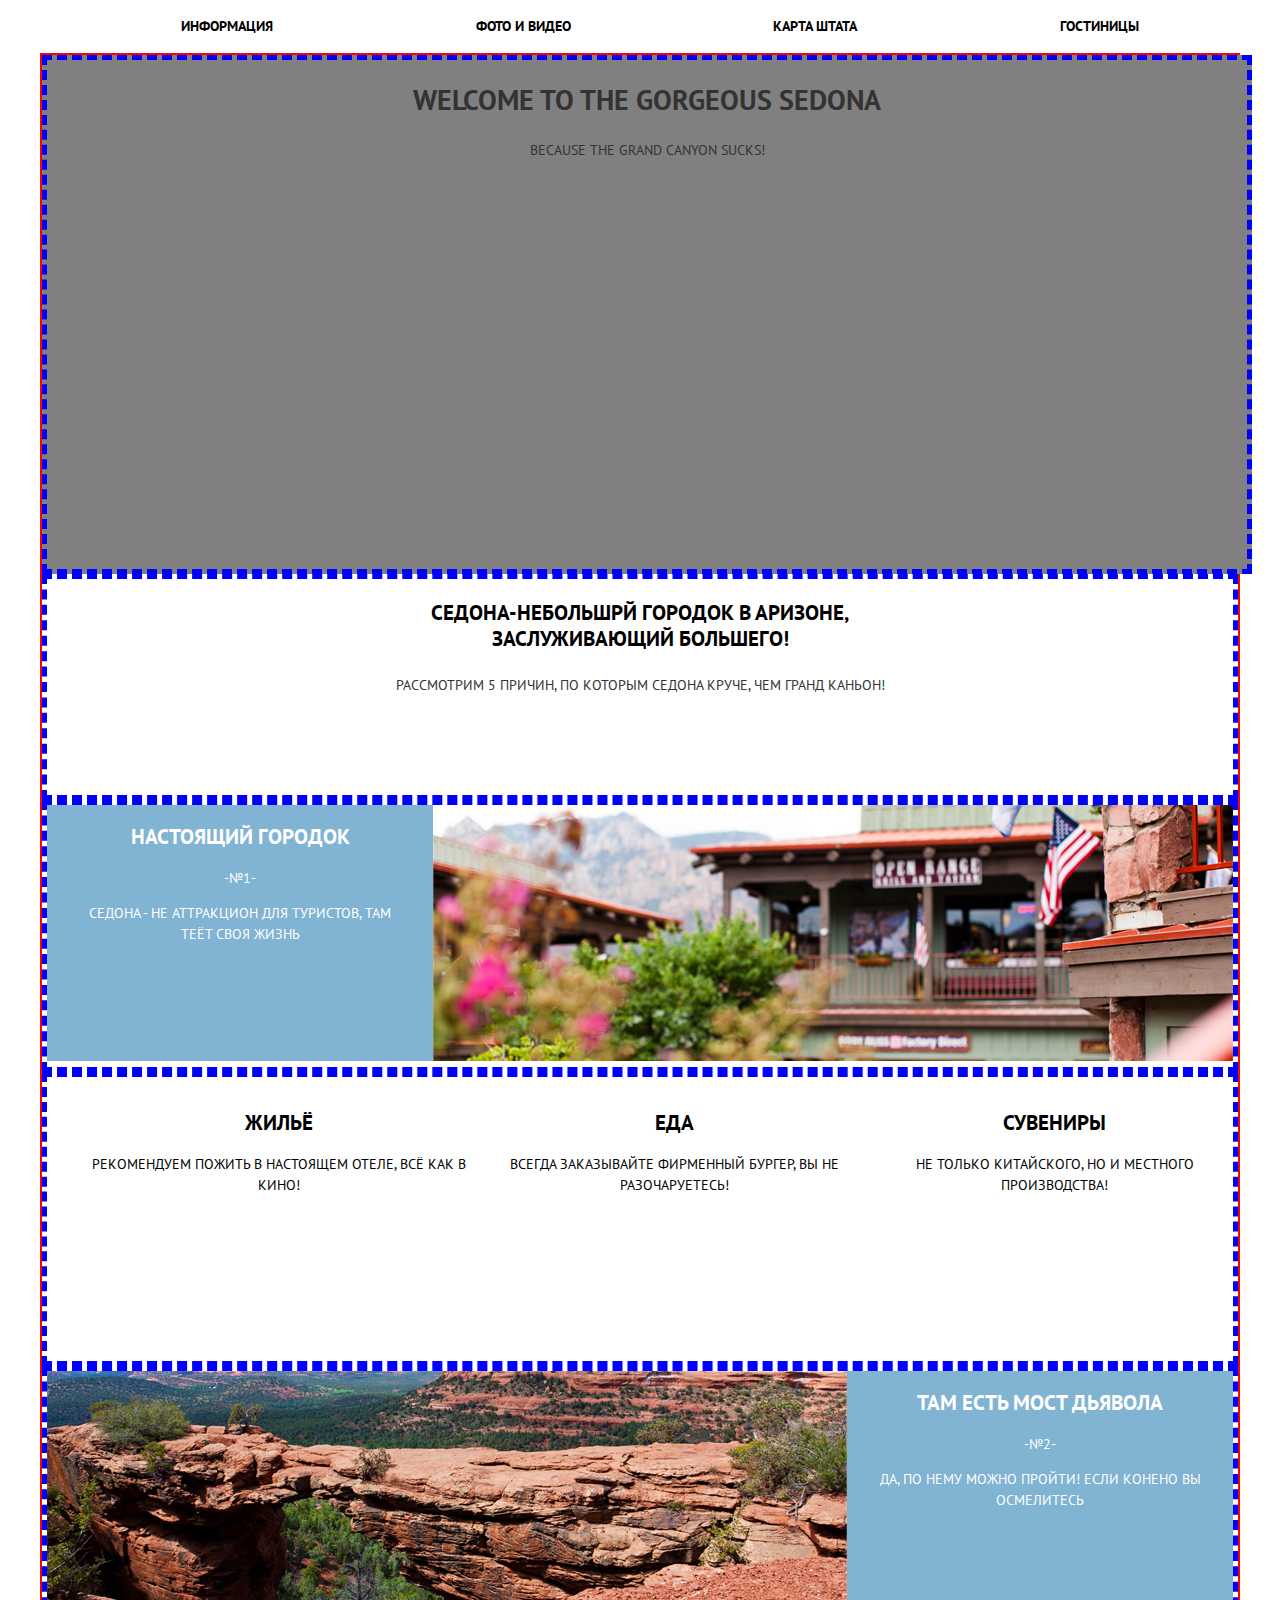
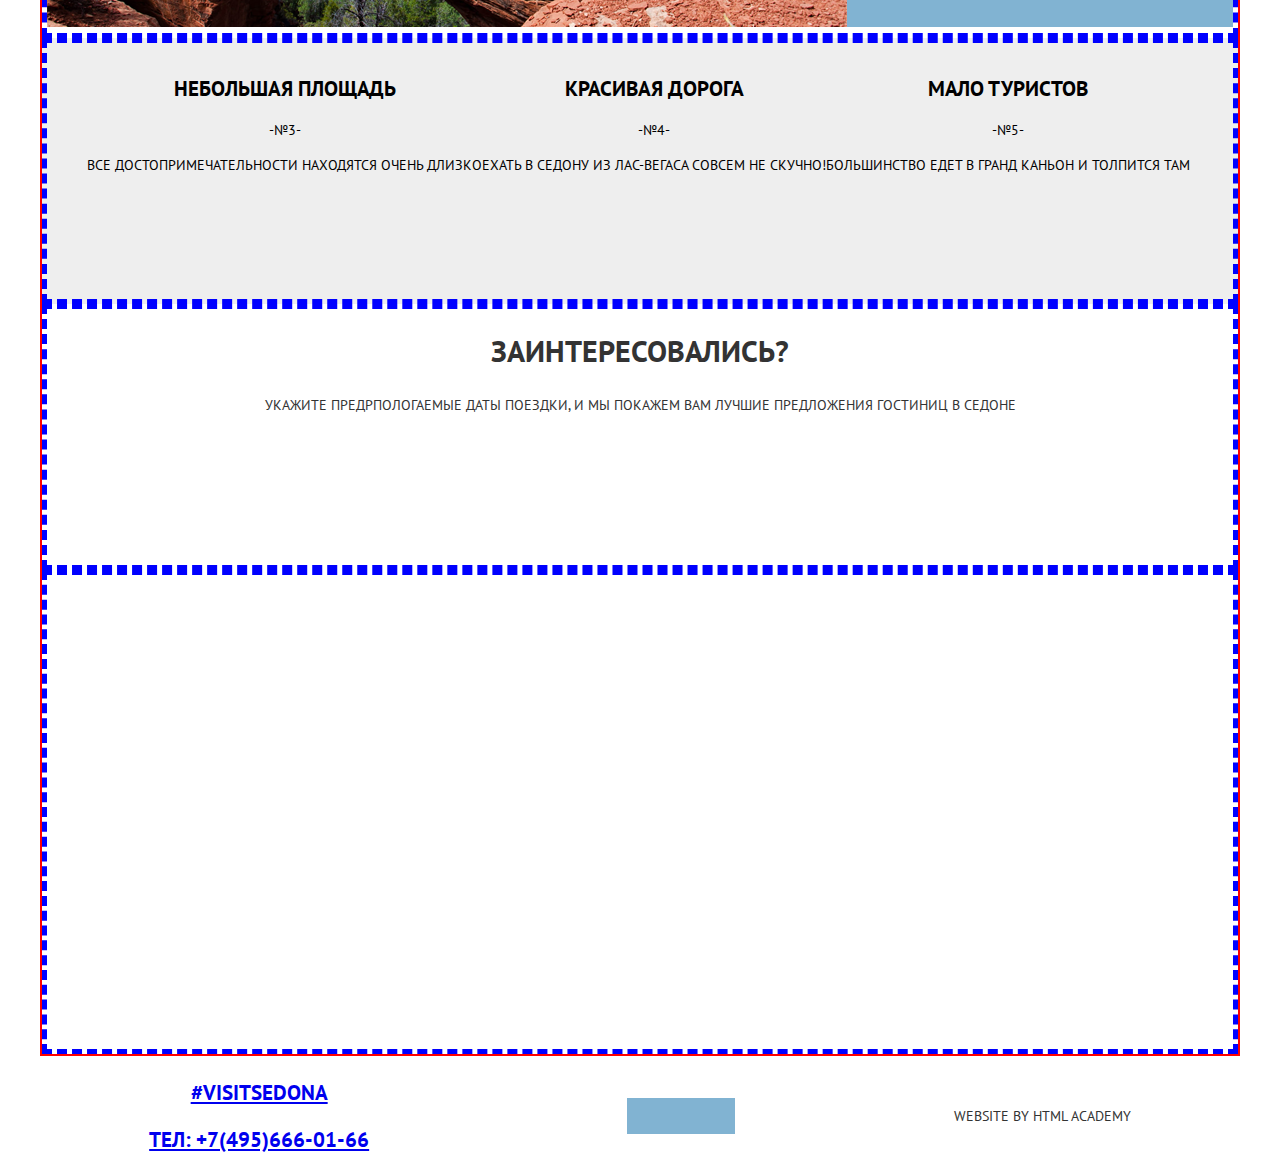
<file: index.html>
<!DOCTYPE html>
<html class="page" lang="ru">
    <head>
      <meta charset="utf-8">
      <link rel="preconnect" href="https://fonts.gstatic.com">
      <link href="https://fonts.googleapis.com/css2?family=Lato&family=Montserrat&family=PT+Sans:wght@400;700&family=Roboto&family=Roboto+Slab&display=swap" rel="stylesheet">
      <link rel="stylesheet" href="css/normalize.css">
      <link rel="stylesheet" href="css/style.css">
      
      <title>HTML Academy: Седона</title>

      <link rel="shortcut icon" type="image/x-icon" href="favicon/32.ico">
      <link rel="shortcut icon" href="favicon/152.ico" type="image/svg+sml">
      <link rel="apple-touch-icon" href="img/icons/152.png">
      <link rel="manifest" href="manifest.webmanifest">
</head>

  <body class="page-body">

    <header class="common-header">
      <nav>
        <ul class="header-list">
        <li class="header-list-item"><a href="#" class="header-list-link">информация</a></li>
        <li class="header-list-item"><a href="#"  class="header-list-link">фото и видео</a></li>
        <li class="header-list-item"><a href="#"  class="header-list-link">карта штата</a></li> 
        <li class="header-list-item"><a href="#"  class="header-list-link">гостиницы</a></li>
      </ul>
      </nav>
    </header>

    <main class="main-container">
     <section class="welcome">
       <!----<img src="img/images/background.png" alt="">--->
       <h1>Welcome to the gorgeous Sedona</h1>
       <P>Because the Grand Canyon sucks!</P>
     </section>

     <section class="small-town">
       <p class="justise-for-sedona">Седона-небольшрй городок в Аризоне,<br> заслуживающий большего!</p>
       <h2 class="reasons-why">Рассмотрим 5 причин, по которым Седона круче, чем Гранд Каньон!</h2>
     </section>

     <section class="true-city">
       <div class="true-city-text">
       <h3 class="true-city-head">Настоящий городок</h3>
       <p>-№1-</p>
       <p>Седона - не аттракцион для туристов, там<br> теёт своя жизнь</p>
      </div>
      <div>
        <img src="img/images/image.png" width="800" height="256" alt="Вид на американский городок">
      </div> 
     </section>

     <section class="advantages-list">
       <ul class="to-do-list">
         <li>
           <h3 class="advantages-list-head">Жильё</h3>
           <p>Рекомендуем пожить в настоящем отеле, всё как в кино!</p>
         </li> 
         <li>
           <h3 class="advantages-list-head">Еда</h3>
           <p>Всегда заказывайте фирменный бургер, вы не разочаруетесь!</p>
           </li>
         <li>
           <h3 class="advantages-list-head">Сувениры</h3>
           <p>Не только китайского, но и местного производства!</p>
         </li>
       </ul>
     </section>

     <section class="devils-bridge">
       <div>
         <img src="img/images/image-canyon.png" width="800" height="256" alt="Мост дьявола">
       </div>
       <div class="devils-bridge-text">
         <h3 class="devils-bridge-head">Там есть мост дьявола</h3>
         <p>-№2-</p>
         <p>Да, по нему можно пройти! Если конено вы осмелитесь</p>
      </div>
      </section>

      <section class="other-advantages">
        <ul class="other-advantages-list">
          <li>
            <h3 class="other-advantages-head">Небольшая площадь</h3>
            <p>-№3-</p>
            <p>Все достопримечательности находятся очень длизко</p>
          </li>
          <li>
            <h3  class="other-advantages-head">Красивая дорога</h3>
            <p>-№4-</p>
            <p>Ехать в Седону из Лас-Вегаса совсем не скучно!</p>
          </li>
          <li>
            <h3  class="other-advantages-head">Мало туристов</h3>
            <p>-№5-</p>
            <p>Большинство едет в Гранд Каньон и толпится там</p>
          </li>
        </ul>
      </section>

     <section class="interested">
       <h3 class="interested-head">Заинтересовались?</h3>
       <p class="best-purpose">Укажите предрпологаемые даты поездки, и мы покажем вам лучшие предложения гостиниц в Седоне</p>
     </section> 

     <section class="map">

     </section>
  </main>

  <footer class="common-footer">
    <div class="contacts">
    <p><a href="blank.html">#visitsedona</a></p>
    <p><a href="tel:+74956660166">тел: +7(495)666-01-66</a></p>
  </div>
  <div>
    <ul class="socials">
      <li class="social-item">
        <a href="#0" class="social-link social-link-twitter">
        <span class="social-link-text">twitter</span>
      </a>
    </li>
      <li class="social-item">
        <a href="#0" class="social-link social-link-facebook">
        <span class="social-link-text">facebook</span>
      </a>
    </li>
      <li class="social-item">
         <a href="#0" class="social-link social-link-youtube">
        <span class="social-link-text">youtube</span>
      </a>
    </li>
    </ul>
  </div>
  <div clas="html-logo">
    <p>website by html academy</p>
  </div>
  </footer>

  <section class="search-form">
    <h3>Поиск гостиницы в Седоне</h3>
    <p>
    <label for="in-day"> дата заезда: </label>
      <input id="in-day" type="text" placeholder="24 апреля 2017">
    </p>
    <p>
  <label for="out-day">дата выезда: </label>
   <input id="out-day" type="text" placeholder="4 июля 2017">
    </p>
   <p>
    <label for="adults"> взрослые: </label>
     <input id="adults" type="text" placeholder="2">
   </p>
    <p>
    <label for="children"> дети:</label>
     <input id="children" type="text"  placeholder="0">
    </p>
    <button type="button">Найти</button>
  </section>

  
    </body>
  
</html>
</file>
<file: css/style.css>
body {
    font-family: "PT Sans";
    font-style: normal;
    font-size: 14px;
    line-height: 1.5;
    font-weight: 400;
    color: rgba(51, 51, 51, 1);
    text-align: center;
    margin: 0 auto;
}
.page-body {
    text-transform: uppercase;
    width: 1200px;
}
.common-header {
    background-color: rgba(255, 255, 255, 1);
}
.header-list {
    display: flex;
    justify-content: space-around;
    list-style-type: none;
    font-weight: 700;
    line-height: 1.8;
    color: rgba(0, 0, 0, 1); 
}
.header-list-link:link {
    text-decoration: none;
    color: rgba(0, 0, 0, 1);
}
.header-list-link:hover {
    color: rgba(129, 179, 210, 1);
}
.header-list-link:active {
    color: rgba(0, 0, 0, 0.1);
}
.header-list-link:visited {
    color: rgba(118, 99, 87, 1);
}

.main-container {
    display: flex;
    flex-direction: column;
    border: 2px solid red;
    
}
.welcome {
    background-image:  url("https://cdn.pixabay.com/photo/2016/02/01/21/33/arizona-1174462_1280.jpg");
    background-position: center center;
    background-repeat: no-repeat;
    background-size: cover;
    background-color: rgba(128, 128, 128);
    width: 1200px;
    height: 509px;
}
.small-town {
    background-color: rgba(255, 255, 255, 1);
    height: 216px;
}
.justise-for-sedona {
    font-weight: 700;
    font-size: 21px;
    line-height: 1.23;
    color: rgba(0, 0, 0, 1);
}
.reasons-why {
    color: rgba(51, 51, 51, 1);
    line-height: 1.85;
    font-size: 14px;
    font-weight: normal;
}
.advantages-list {
    background-color: rgba(255, 255, 255, 1);
    color: rgba(0, 0, 0, 1);
}
.advantages-list-head {
    font-weight: bold;
    font-size: 21px;
    line-height: 1;
}
.true-city-text {
    width: 400px;
    height: 256px;
    color: rgba(255, 255, 255, 1);
    background-color: rgba(129, 179, 210, 1);
}
.true-city-head {
    font-weight: bold;
    font-size: 21px;
    line-height: 1;
}
.to-do-list {
    display: flex;
    flex-direction: row;
    list-style-type: none;
    height: 256px;
}

.devils-bridge-text {
    width: 400px;
    height: 256px;
    background-color:rgba(129, 179, 210, 1);
    color: rgba(255, 255, 255, 1);
}
.devils-bridge-head {
    font-weight: bold;
    font-size: 21px;
    line-height: 1;
}
.other-advantages {
    background-color: rgba(238, 238, 238, 1);
    height: 256px;
    color: black;
}
.other-advantages-list {
    display: flex;
    flex-direction: row;
    list-style-type: none;
}
.other-advantages-head {
    font-weight: bold;
    font-size: 21px;
    line-height: 1;
}
.interested {
    background-color: rgba(255, 255, 255, 1);
    height: 256px;
}
.interested-head {
    font-weight: 700;
    font-size: 30px;
    line-height: 0.8;
}
.map {
    height: 474px;
}
.best-purpose {
    line-height: 1.85;
    font-size: 14px;
    font-weight: normal;
}
.common-footer {
    display: flex;
    flex-direction: row;
    justify-content: space-around;
    align-items: center;
    height: 120px;
}
.contacts {
    font-weight: bold;
    font-size: 21px;
    line-height: 1.23;
}
.socials {
    display: flex;
    flex-direction: row;
    list-style-type: none;
}
.true-city, .devils-bridge {
    display: flex;
    flex-direction: row;
}
.html-logo {
    line-height: 1.85;
}
.search-form {
    display: none;
}
.welcome, .small-town, .true-city, .advantages-list, .devils-bridge, .other-advantages, .interested, .map {
   border: 5px dashed blue; 
}
.social-link {
  width: 36px;
  height: 36px;   
  display: block;
  background-repeat: no-repeat;
  background-size: 30px;
  background-position: center;
  background-color: rgba(129, 179, 210, 1);

}
.social-link-twitter {
    background-image: url("https://netology-code.github.io/resourses/pics/twitter.svg");
}
.social-link-facebook {
     background-image: url("https://netology-code.github.io/resourses/pics/facebook.svg");
}
.social-link-youtube {
     background-image: url("https://www.flaticon.com/svg/vstatic/svg/49/49084.svg?token=exp=1615741163~hmac=8e1de1d83e2c8782628b98f4a4355756");
}
.social-link-text {
    position: absolute;
    width: 1px;
    height: 1px;
    clip: rect(1px, 1px, 1px, 1px);
}
</file>
